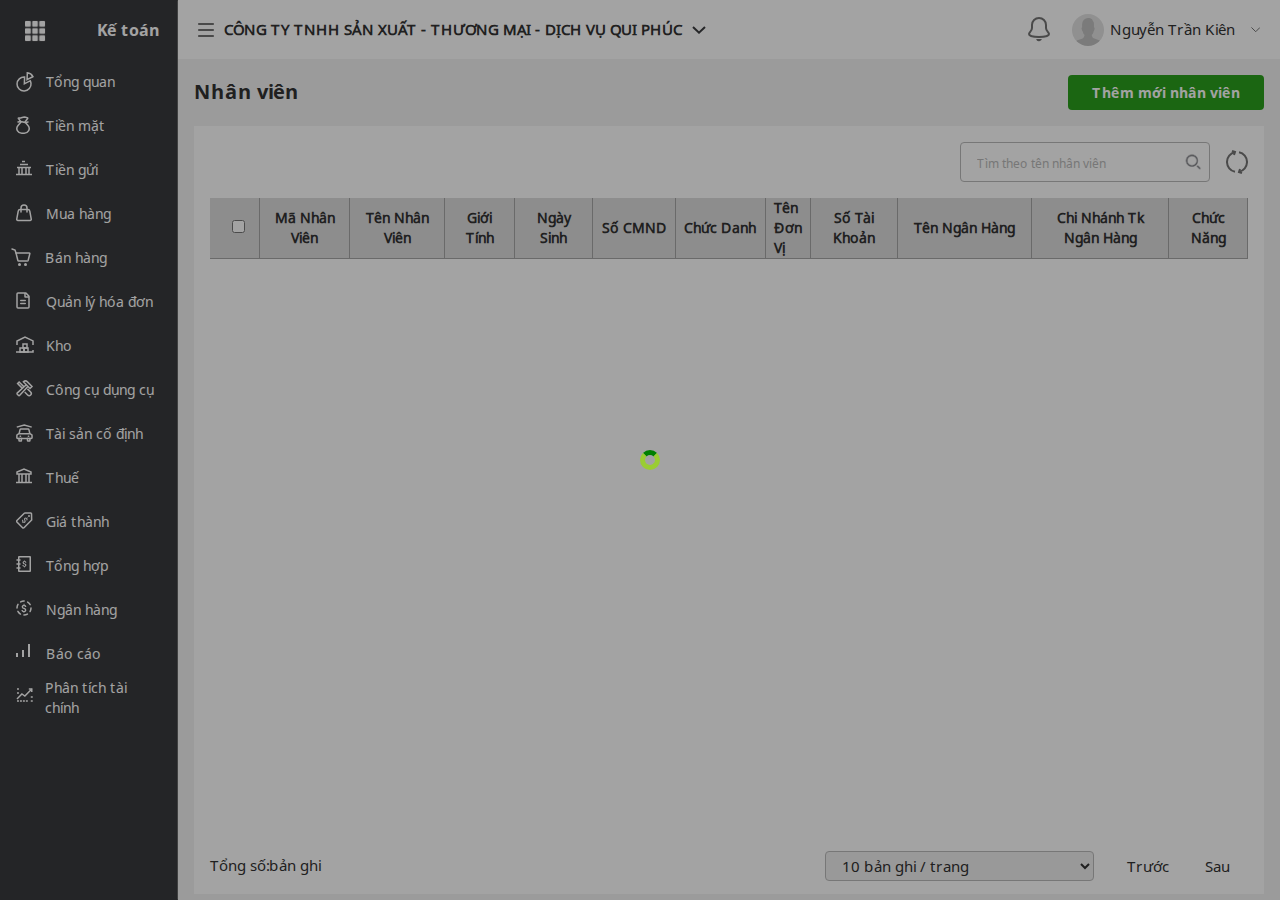
<file: page/index.html>
<!DOCTYPE html>
<html lang="en">

<head>
    <meta charset="UTF-8">
    <meta http-equiv="X-UA-Compatible" content="IE=edge">
    <meta name="viewport" content="width=device-width, initial-scale=1.0">
    <title>Nhân viên</title>
    <link rel="stylesheet" href="https://maxcdn.bootstrapcdn.com/bootstrap/3.3.7/css/bootstrap.min.css">
    <link rel="stylesheet" href="https://cdnjs.cloudflare.com/ajax/libs/font-awesome/6.0.0-beta3/css/all.min.css">
    <link rel="stylesheet" href="../css/style.css">
    <!-- Thu vien js -->
    <script src="https://ajax.googleapis.com/ajax/libs/jquery/3.5.1/jquery.min.js"></script>
</head>

<body>
    <!-- Narbar -->
    <div class="navbar">
        <!-- Narbar logo -->
        <div class="m-logo-box">
            <div class="m-toggle"></div>
            <div class="m-logo-page"></div>
            <div class="m-text">Kế toán</div>
        </div>
        <!-- Narbar content -->
        <div class="m-navbar-box">
            <div class="m-menu-item">
                <div class="m-menu-item-icon i-overview"></div>
                <div class="m-menu-item-text">Tổng quan</div>
            </div>
            <div class="m-menu-item">
                <div class="m-menu-item-icon i-cash"></div>
                <div class="m-menu-item-text">Tiền mặt</div>
            </div>
            <div class="m-menu-item">
                <div class="m-menu-item-icon i-deposit"></div>
                <div class="m-menu-item-text">Tiền gửi</div>
            </div>
            <div class="m-menu-item">
                <div class="m-menu-item-icon i-purchas"></div>
                <div class="m-menu-item-text">Mua hàng</div>
            </div>
            <div class="m-menu-item">
                <div class="m-menu-item-icon i-sell"></div>
                <div class="m-menu-item-text">Bán hàng</div>
            </div>
            <div class="m-menu-item">
                <div class="m-menu-item-icon i-bill"></div>
                <div class="m-menu-item-text">Quản lý hóa đơn</div>
            </div>
            <div class="m-menu-item">
                <div class="m-menu-item-icon i-warehouse"></div>
                <div class="m-menu-item-text">Kho</div>
            </div>
            <div class="m-menu-item">
                <div class="m-menu-item-icon i-tools"></div>
                <div class="m-menu-item-text">Công cụ dụng cụ</div>
            </div>
            <div class="m-menu-item">
                <div class="m-menu-item-icon i-asset"></div>
                <div class="m-menu-item-text">Tài sản cố định</div>
            </div>
            <div class="m-menu-item">
                <div class="m-menu-item-icon i-tax"></div>
                <div class="m-menu-item-text">Thuế</div>
            </div>
            <div class="m-menu-item">
                <div class="m-menu-item-icon i-price"></div>
                <div class="m-menu-item-text">Giá thành</div>
            </div>
            <div class="m-menu-item">
                <div class="m-menu-item-icon i-general"></div>
                <div class="m-menu-item-text">Tổng hợp</div>
            </div>
            <div class="m-menu-item">
                <div class="m-menu-item-icon i-bank"></div>
                <div class="m-menu-item-text">Ngân hàng</div>
            </div>
            <div class="m-menu-item">
                <div class="m-menu-item-icon i-notify"></div>
                <div class="m-menu-item-text">Báo cáo</div>
            </div>
            <div class="m-menu-item">
                <div class="m-menu-item-icon i-financial-analysis"></div>
                <div class="m-menu-item-text">Phân tích tài chính</div>
            </div>
        </div>
    </div>

    <!-- HEADER -->
    <div class="header">
        <!-- Header left -->
        <div class="m-header-left">
            <div class="m-header-l-icon m-header-l-icon-bar"></div>
            <div class="m-header-l-text">
                CÔNG TY TNHH SẢN XUẤT - THƯƠNG MẠI - DỊCH VỤ QUI PHÚC
            </div>
            <div class="m-header-l-icon m-header-l-icon-checkdown"></div>
        </div>
        <!-- Header right -->
        <div class="m-header-right">
            <div class="m-header-r-icon m-header-r-icon-bell"></div>
            <div class="m-header-r-avatar m-header-r-icon-user"></div>
            <div class="m-header-r-text">
                Nguyễn Trần Kiên
            </div>
            <div class="m-header-r-icon m-header-l-icon-checkdown"></div>
        </div>
    </div>

    <!-- Content -->
    <div class="content">
        <!-- CONTENT TITTLE -->
        <div class="m-content-tittle">
            <!-- Content tittle left -->
            <div class="m-tittle-left">
                <div class="m-tittle-l-text">Nhân viên</div>
            </div>
            <!-- Content tittle right -->
            <div class="m-tittle-right">
                <div class="m-row">
                    <button id="m-btn-add-ele" class="m-btn">
                        <div class="m-btn-text">Thêm mới nhân viên</div>    
                    </button>
                </div>
            </div>
        </div>

        <!-- CONTENT TABLE -->
        <div class="m-content-table">
            <!-- Content search -->
            <div class="m-content-search">
                <div class="m-content-search-left">
                    <div class="m-row m-l-search">
                        <input type="text" class="m-input m-input-search" name="" id="txtSearch" placeholder="Tìm theo tên nhân viên">
                    </div>
                </div>
                <div id="btnRefresh" class="m-content-search-right" title="Load dữ liệu">
                </div>
            </div>

            <!-- Content table -->
            <div class="m-row m-content-table-box">
                <div class="m-grid">
                    <table id="tbdlEmloyeesList" class="m-table" border="1">
                        <thead>
                            <tr>
                                <th style="width: 50px;"><input type="checkbox"></th>
                                <th class="text-align-center" style="width: 120px;">Mã nhân viên</th>
                                <th class="text-align-center" style='width: 130px;'>Tên nhân viên</th>
                                <th class="text-align-center" style="width: 90px;">Giới tính</th>
                                <th class="text-align-center" style="width: 100px;">Ngày sinh</th>
                                <th class="text-align-center" style="width: 100px;">Số CMND</th>
                                <th class="text-align-center" style="width:120px">Chức Danh</th>
                                <th class="text-align-left">Tên đơn vị</th>
                                <th class="text-align-center" style="width: 110px;">Số tài khoản</th>
                                <th class="text-align-center" style="width: 200px;">Tên ngân hàng</th>
                                <th class="text-align-center" style="width: 200px;">Chi nhánh tk ngân hàng</th>
                                <th class="text-align-center" style="width: 100px;">Chức năng</th>
                            </tr>
                        </thead>
                        <tbody>

                        </tbody>
                    </table>
                </div>
            </div>
            <!-- Content paging -->
            <div class="m-paging">
                <div class="m-paging-left">Tổng số:
                    <strong id="totalRecord"> </strong> bản ghi</div>
                <div class="m-paging-right">

                    <select class="m-combobox combobox-count" name="" id="cbxPageSize">
                        <!-- <option value="2">2 bản ghi / trang</option> -->
                        <option value="10">10 bản ghi / trang</option>
                        <option value="20">20 bản ghi / trang</option>
                        <option value="30">30 bản ghi / trang</option>
                        <option value="50">50 bản ghi / trang</option>
                        <option value="100">100 bản ghi / trang</option>
                    </select>
                    <div class="m-paging-hover m-paging-prev">Trước</div>
                    <div class="m-paging-number">
                    </div>
                    <div class="m-paging-hover m-paging-next">Sau</div>
                </div>

            </div>
        </div>


    </div>

    <!-- PopUp add nhân viên -->
    <div class="m-popup">
        <div class="m-row">
            <div id="dlgPopup" class="m-dialog-modal" style="display: none;">
                <div class="m-dialog">
                    <!-- DIALOG HEADER -->
                    <div class="m-dialog-header">
                        <!-- DIALOG HEADER Left -->

                        <div class="m-dialog-header-left">
                            <div class="m-dialog-title">
                                Thông tin nhân viên
                            </div>
                            <div class="m-dialog-checklist">
                                <div class="m-dialog-checklist-content">
                                    <input type="checkbox" /> Là khách hàng <br/>
                                </div>
                                <div class="m-dialog-checklist-content">
                                    <input type="checkbox" /> Là nhà cung cấp <br/>
                                </div>
                            </div>
                        </div>
                        <!-- DIALOG HEADER right -->

                        <div class="m-dialog-header-right">
                            <div id="m-dialog-help" class="m-dialog-help"></div>
                            <div id="m-dialog-close" class="m-dialog-close"></div>

                        </div>
                    </div>
                    <!-- DIALOG CONTENT -->
                    <div class="m-dialog-content">

                        <div class="m-dialog-content-line">
                            <div class="m-dialog-content-line-side">
                                <div class="m-dialog-content-box">
                                    <div class="m-dialog-content-box-tittle">Mã <strong>*</strong></div>
                                    <input style="max-width: 180px;" type="text" name="" id="m-employeeCode-txt" class="m-input " fieldName="EmployeeCode">
                                    <div class="m-input-alert-error" style="display: none; left: 5%;">
                                        Mã không được để trống
                                    </div>
                                </div>
                                <div class="m-dialog-content-box">
                                    <div class="m-dialog-content-box-tittle">Tên <strong>*</strong></div>
                                    <input style="width: 225px;" type="text" name="" id="m-employeeFullName-txt" class="m-input" fieldName="EmployeeName">
                                    <div class="m-input-alert-error" style="display: none;">
                                        Tên không được để trống
                                    </div>
                                </div>
                            </div>
                            <div class="m-dialog-content-line-side">
                                <div class="m-dialog-content-box">
                                    <div class="m-dialog-content-box-tittle">Ngày sinh</div>
                                    <input type="date" name="" id="m-employeeDateOfBirth-txt" class="m-input" fieldName="DateOfBirth">
                                </div>
                                <div class="m-dialog-content-box">
                                    <div class="m-dialog-content-box-tittle">Giới tính</div>
                                    <div id="m-employeeGender-txt" class="m-dialog-content-box-radio" fieldName="Gender">
                                        <input type="radio" radio class="gender" name="gender" value="1">Nam
                                        <input type="radio" radio class="gender" name="gender" value="0">Nữ
                                        <input type="radio" radio class="gender" name="gender" value="2">Khác
                                    </div>
                                </div>
                            </div>
                        </div>
                        <div class="m-dialog-content-line">
                            <div class="m-dialog-content-line-side">
                                <div class="m-dialog-content-box">
                                    <div class="m-dialog-content-box-tittle">Đơn vị <strong>*</strong></div>

                                    <combobox id="m-employeeDepartmentId-txt" api="http://amis.manhnv.net/api/v1/Departments" proppertyDisplay="DepartmentName" propertyValue="DepartmentId" fieldName="DepartmentId">
                                    </combobox>
                                    <div class="m-input-alert-error" style="display: none; top:70%; left: 25%;">
                                        Đơn vị không được để trống
                                    </div>
                                </div>

                            </div>
                            <div class="m-dialog-content-line-side" style="margin-bottom: 10px;">
                                <div class="m-dialog-content-box">
                                    <div class="m-dialog-content-box-tittle">Số CMND</div>
                                    <input type="number" name="" id="" class="m-input" fieldName="IdentityNumber">
                                </div>
                                <div class="m-dialog-content-box">
                                    <div class="m-dialog-content-box-tittle">Ngày cấp</div>
                                    <input style="width: 165px;" type="date" name="" id="" class="m-input" fieldName="IdentityDate">
                                </div>
                            </div>
                        </div>
                        <div class="m-dialog-content-line">
                            <div class="m-dialog-content-line-side">
                                <div class="m-dialog-content-box">
                                    <div class="m-dialog-content-box-tittle">Chức danh</div>
                                    <input type="text" style="width: 420px;" name="" id="m-employeePositionId-txt" class="m-input" fieldName="EmployeePosition">
                                    <!-- <combobox id="m-employeePositionId-txt" api="http://amis.manhnv.net/api/v1/Positions" proppertyDisplay="PositionName" propertyValue="PositionId" fieldName="PositionId">
                                    </combobox> -->
                                </div>

                            </div>
                            <div class="m-dialog-content-line-side">
                                <div class="m-dialog-content-box">
                                    <div class="m-dialog-content-box-tittle">Nơi cấp</div>
                                    <input type="text" name="" id="" class="m-input m-full-side" fieldName="IdentityPlace">
                                </div>

                            </div>
                        </div>
                        <div class="m-dialog-content-line">
                            <div class="m-dialog-content-line-side">
                                <div class="m-dialog-content-box">
                                    <div class="m-dialog-content-box-tittle">Địa chỉ</div>
                                    <input type="text" name="" id="m-employeeAddress-txt" class="m-input m-full-line" fieldName="Address">
                                </div>
                            </div>
                        </div>

                        <div class="m-dialog-content-line">
                            <div class="m-dialog-content-line-side">
                                <div class="m-dialog-content-box">
                                    <div class="m-dialog-content-box-tittle">ĐT di động</div>
                                    <input type="number" name="" id="m-employeePhone-txt" class="m-input" fieldName="PhoneNumber">
                                </div>
                                <div class="m-dialog-content-box">
                                    <div class="m-dialog-content-box-tittle">ĐT cố định</div>
                                    <input type="tel" name="" id="" class="m-input" fieldName="TelephoneNumber">
                                </div>
                                <div class="m-dialog-content-box">
                                    <div class="m-dialog-content-box-tittle">Email</div>
                                    <input type="email" name="" id="m-employeeEmail-txt" class="m-input" fieldName="Email">
                                </div>
                            </div>
                        </div>

                        <div class="m-dialog-content-line">
                            <div class="m-dialog-content-line-side">
                                <div class="m-dialog-content-box">
                                    <div class="m-dialog-content-box-tittle">Tài khoản ngân hàng</div>
                                    <input type="number" name="" id="" class="m-input" fieldName="BankAccountNumber">
                                </div>
                                <div class="m-dialog-content-box">
                                    <div class="m-dialog-content-box-tittle">Tên ngân hàng</div>
                                    <input type="text" name="" id="" class="m-input" fieldName="BankName">
                                </div>
                                <div class="m-dialog-content-box">
                                    <div class="m-dialog-content-box-tittle">Chi nhánh</div>
                                    <input type="text" name="" id="" class="m-input" fieldName="BankBranchName">
                                </div>
                            </div>
                        </div>
                    </div>
                    <div class="m-dialog-footer">
                        <div class="m-dialog-footer-left">
                            <button id="m-d-f-close" class="m-btn m-btn-nobg m-btn-footer">Hủy</button>
                        </div>
                        <div class="m-dialog-footer-right">
                            <button id="m-d-f-save" class="m-btn m-btn-footer">Cất</button>
                            <button id="m-d-f-save-add" class="m-btn m-btn-footer">Cất và thêm</button>
                        </div>

                    </div>
                </div>
            </div>

        </div>
    </div>
    <!-- Popup delete -->
    <div class="k-popup">
        <div class="m-row">
            <div id="k-dlgPopup" class="k-dialog-modal" style="display: none;">
                <div class="k-dialog">

                    <!-- DIALOG CONTENT -->
                    <div class="k-dialog-content">
                        <div class="k-dialog-content-left">
                            <div class="k-dialog-c-l-icon"></div>
                        </div>
                        <div class="k-dialog-content-right">
                            <div class="k-d-c-r-text">Bạn có chắc chắn muốn xóa nhân viên [Mã nhân viên] không?</div>
                        </div>
                    </div>
                    <!-- DIALOG FOOTER -->
                    <div class="k-dialog-footer">
                        <div class="k-dialog-footer-left">
                            <button id="k-d-f-close" class="m-btn m-btn-nobg m-btn-footer">Không</button>
                        </div>
                        <div class="k-dialog-footer-right">
                            <button id="k-d-f-delete" class="m-btn m-btn-footer">Có</button>
                        </div>

                    </div>
                </div>
            </div>

        </div>
    </div>
    <!-- Popup lưu ý   -->

    <div class="k-popup">
        <div class="m-row">
            <div id="kien-dlgPopup" class="k-dialog-modal" style="display: none;">
                <div class="k-dialog">

                    <!-- DIALOG CONTENT -->
                    <div class="k-dialog-content">
                        <div class="k-dialog-content-left">
                            <div class="k-dialog-c-l-icon"></div>
                        </div>
                        <div class="kien-dialog-content-right">
                            / </div>
                    </div>
                    <!-- DIALOG FOOTER -->
                    <div class="k-dialog-footer">
                        <div class="k-dialog-footer-left">
                            <!-- <button id="k-d-f-close" class="m-btn m-btn-nobg m-btn-footer">Không</button> -->
                        </div>
                        <div class="k-dialog-footer-right">
                            <button id="kien-d-f-close" class="m-btn m-btn-footer">Đồng ý</button>
                        </div>

                    </div>
                </div>
            </div>

        </div>
    </div>
    <!-- Load trang -->
    <div class="m-loading">
        <div class="m-loading-icon">

        </div>
    </div>
    <!-- Toast box (không sử dụng) -->
    <div class="m-toast-box">
        <div id="m-toast-error" class="m-toast-msg m-toast-error" style="display: none;">
            <div class="m-toast-icon"><i class="fas fa-exclamation-triangle"></i></div>
            <div class="m-toast-text">Xóa thành công</div>
            <div class="m-toast-close "><i class="fas fa-times"></i></div>
        </div>
        <div class="m-toast-msg m-toast-info" style="display: none">
            <div class="m-toast-icon"><i class="fas fa-info-circle"></i></div>
            <div class="m-toast-text">Thêm mới thành công</div>
            <div class="m-toast-close "><i class="fas fa-times"></i></div>
        </div>
    </div>

</body>

<!-- js -->
<!-- Cac js dùng chung -->
<script src="../js/base/enum.js"></script>
<script src="../js/base/common.js"></script>
<script src="/js/combobox.js"></script>
<!-- Cac js dùng riêng -->
<script src="../js/app.js"></script>
<!-- <script src="/js/downicon.js"></script> -->


</html>
</file>
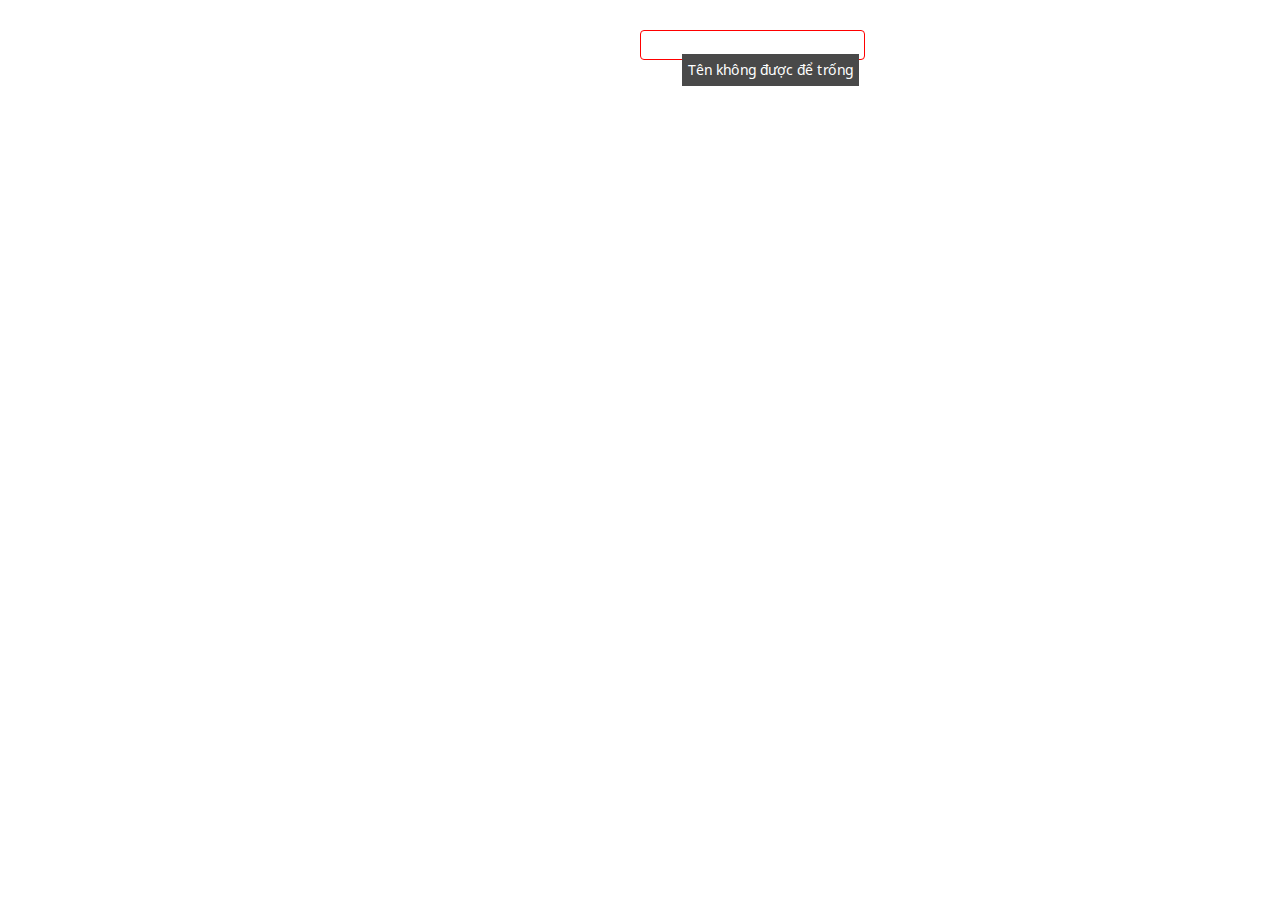
<file: page/test copy.html>
<!DOCTYPE html>
<html lang="en">

<head>
    <meta charset="UTF-8">
    <meta http-equiv="X-UA-Compatible" content="IE=edge">
    <meta name="viewport" content="width=device-width, initial-scale=1.0">
    <title>Document</title>
    <link rel="stylesheet" href="https://maxcdn.bootstrapcdn.com/bootstrap/3.3.7/css/bootstrap.min.css">
    <link rel="stylesheet" href="https://cdnjs.cloudflare.com/ajax/libs/font-awesome/6.0.0-beta3/css/all.min.css">
    <link rel="stylesheet" href="../css/style.css">
    <link rel="stylesheet" href="../css/popupdelete.css">
    <!-- Thu vien js -->
    <script src="https://ajax.googleapis.com/ajax/libs/jquery/3.5.1/jquery.min.js"></script>
</head>

<body>

    <div class="m-dialog-content-box" style="width: 300px; margin:30px auto auto 50%; translate:(-50%, 0);">
        <input style="width: 225px;" type="text" name="" id="m-employeeFullName-txt" class="m-input m-input-select" fieldName="FullName">
        <div class="m-input-alert-error">
            Tên không được để trống
        </div>
    </div>

    <!-- js -->
    <!-- Cac js dùng chung -->
    <!-- <script src="/js/base/Enum.js"></script> -->
    <!-- <script src="/js/employee.js"></script> -->
    <!-- <script src="/js/base/common.js"></script> -->
    <!-- <script src="../js/app.js"></script> -->
    <!-- Cac js dùng riêng -->
    <script src="/js/downicon.js"></script>

</html>
</file>
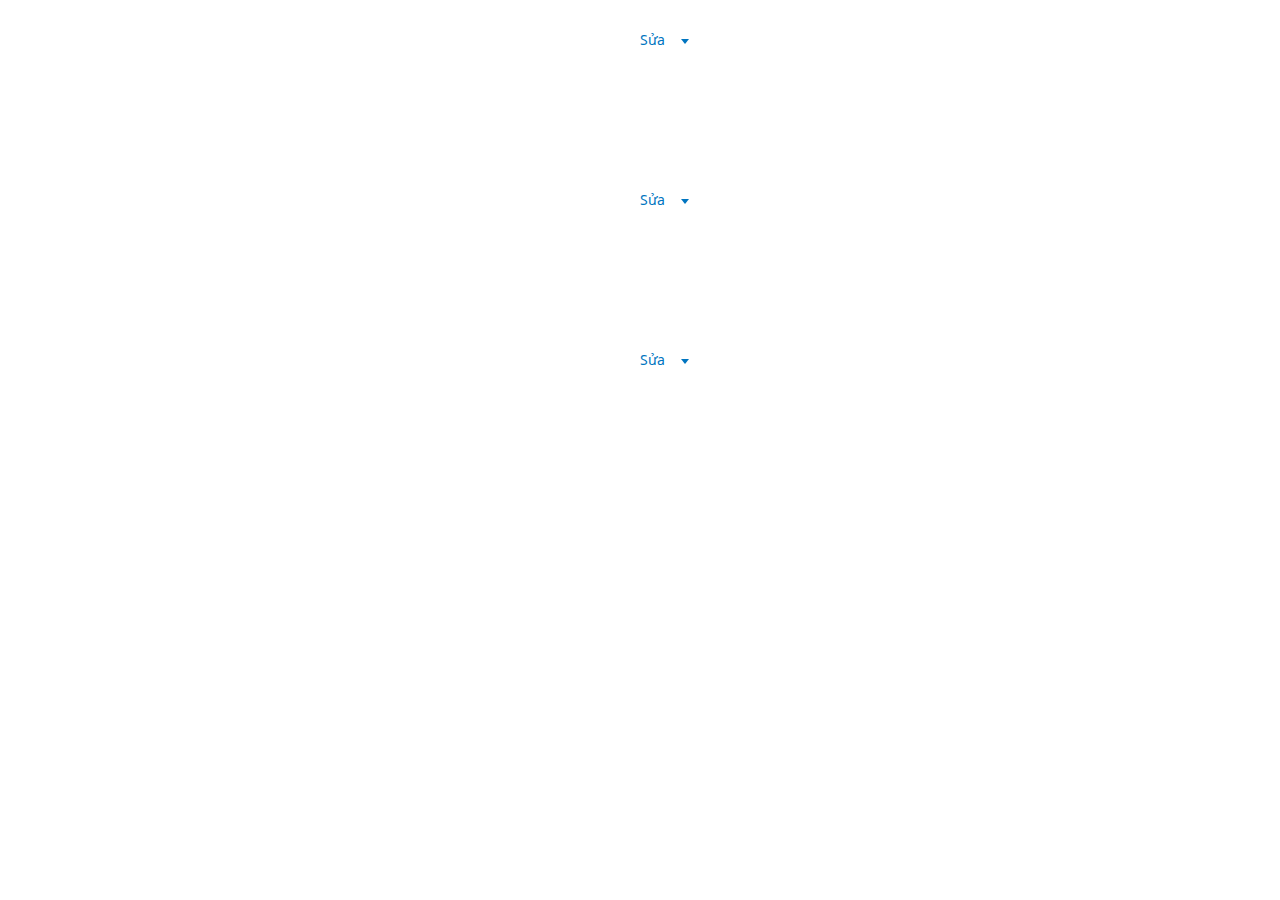
<file: page/test.html>
<!DOCTYPE html>
<html lang="en">

<head>
    <meta charset="UTF-8">
    <meta http-equiv="X-UA-Compatible" content="IE=edge">
    <meta name="viewport" content="width=device-width, initial-scale=1.0">
    <title>Document</title>
    <link rel="stylesheet" href="https://maxcdn.bootstrapcdn.com/bootstrap/3.3.7/css/bootstrap.min.css">
    <link rel="stylesheet" href="https://cdnjs.cloudflare.com/ajax/libs/font-awesome/6.0.0-beta3/css/all.min.css">
    <link rel="stylesheet" href="../css/style.css">
    <!-- Thu vien js -->
    <script src="https://ajax.googleapis.com/ajax/libs/jquery/3.5.1/jquery.min.js"></script>
</head>

<body>
    <div style="width: 300px; margin:30px auto auto 50%; translate:(-50%, 0);">
        <div class="m-content-table-row-setting">
            <div class="m-c-t-r-box">
                <div id="m-c-t-r-icon-btn" class="m-content-table-row-setting-text">Sửa</div>
                <div id="m-c-t-r-icon-down" class="m-content-table-row-icon"></div>
            </div>
            <div class="m-c-t-r-data">
                <div class="m-c-t-r-item" value='1'>Nhân bản</div>
                <div id="m-c-t-r-activate" class="m-c-t-r-item" value='2'>Xóa</div>
                <div class="m-c-t-r-item" value='3'>Ngừng sử dụng</div>
            </div>
        </div>
    </div>
    <br>
    <br>
    <br>
    <br>
    <br>
    <div style="width: 300px; margin:30px auto auto 50%; translate:(-50%, 0);">
        <div class="m-content-table-row-setting">
            <div class="m-c-t-r-box">
                <div id="m-c-t-r-icon-btn" class="m-content-table-row-setting-text">Sửa</div>
                <div id="m-c-t-r-icon-down" class="m-content-table-row-icon"></div>
            </div>
            <div class="m-c-t-r-data">
                <div class="m-c-t-r-item" value='1'>Nhân bản</div>
                <div id="m-c-t-r-activate" class="m-c-t-r-item" value='2'>Sửa</div>
                <div class="m-c-t-r-item" value='3'>Ngừng sử dụng</div>
            </div>
        </div>
    </div>
    <br>
    <br>
    <br>
    <br>
    <br>

    <div style="width: 300px; margin:30px auto auto 50%; translate:(-50%, 0);">
        <div class="m-content-table-row-setting">
            <div class="m-c-t-r-box">
                <div id="m-c-t-r-icon-btn" class="m-content-table-row-setting-text">Sửa</div>
                <div id="m-c-t-r-icon-down" class="m-content-table-row-icon"></div>
            </div>
            <div id="m-c-t-r-data" class="m-c-t-r-data">
                <div class="m-c-t-r-item" value='1'>Nhân bản</div>
                <div id="m-c-t-r-activate" class="m-c-t-r-item" value='2'>Sửa</div>
                <div class="m-c-t-r-item" value='3'>Ngừng sử dụng</div>
            </div>
        </div>
    </div>
    <br>
    <br>
    <br>
    <br>
    <br>

    <div class="m-popup">
        <div class="m-row">
            <div id="dlgPopup" class="m-dialog-modal" style="display: none;">
                <div class="m-dialog">
                    <!-- DIALOG HEADER -->
                    <div class="m-dialog-header">
                        <div class="m-dialog-header-left">
                            <div class="m-dialog-title">
                                Thông tin nhân viên
                            </div>
                            <div class="m-dialog-checklist">
                                <div class="m-dialog-checklist-content">
                                    <input type="checkbox">
                                    <span>Là khách hàng</span>
                                </div>
                                <div class="m-dialog-checklist-content">
                                    <input type="checkbox">
                                    <span>Là nhà cung cấp</span>
                                </div>
                            </div>
                        </div>
                        <div class="m-dialog-header-right">
                            <div id="m-dialog-help" class="m-dialog-help"></div>
                            <div id="m-dialog-close" class="m-dialog-close"></div>

                        </div>
                    </div>
                    <!-- DIALOG CONTENT -->
                    <div class="m-dialog-content">
                        <div class="m-dialog-content-line">
                            <div class="m-dialog-content-line-side">
                                <div class="m-dialog-content-box">
                                    <div class="m-dialog-content-box-tittle">Mã <strong>*</strong></div>
                                    <input style="max-width: 150px;" type="text" name="" id="m-employeeCode-txt" class="m-input">
                                </div>
                                <div class="m-dialog-content-box">
                                    <div class="m-dialog-content-box-tittle">Tên <strong>*</strong></div>
                                    <input style="width: 225px;" type="text" name="" id="m-employeeFullName-txt" class="m-input">
                                </div>
                            </div>
                            <div class="m-dialog-content-line-side">
                                <div class="m-dialog-content-box">
                                    <div class="m-dialog-content-box-tittle">Ngày sinh</div>
                                    <input type="date" name="" id="m-employeeDateOfBirth-txt" class="m-input">
                                </div>
                                <div class="m-dialog-content-box">
                                    <div class="m-dialog-content-box-tittle">Giới tính</div>
                                    <div id="m-employeeGender-txt" class="m-dialog-content-box-radio">
                                        <input type="radio" value="1">
                                        <span>Nam</span>
                                        <input type="radio" value="2">
                                        <span>Nữ</span>
                                        <input type="radio" value="3">
                                        <span>Khác</span>
                                    </div>
                                </div>
                            </div>
                        </div>
                        <div class="m-dialog-content-line">
                            <div class="m-dialog-content-line-side">
                                <div class="m-dialog-content-box">
                                    <div class="m-dialog-content-box-tittle">Đơn vị <strong>*</strong></div>
                                    <select class="m-combobox m-full-side" name="" id="m-employeeDepartmentId-txt m-full-side">
                                        <option value="">Phòng nhân sự</option>
                                        <option value="">Phòng đào tạo</option>
                                        <option value="">Phòng quản lý</option>
                                    </select>
                                </div>

                            </div>
                            <div class="m-dialog-content-line-side">
                                <div class="m-dialog-content-box">
                                    <div class="m-dialog-content-box-tittle">Số CMND</div>
                                    <input type="number" name="" id="" class="m-input">
                                </div>
                                <div class="m-dialog-content-box">
                                    <div class="m-dialog-content-box-tittle">Ngày cấp</div>
                                    <input style="width: 165px;" type="date" name="" id="" class="m-input">
                                </div>
                            </div>
                        </div>
                        <div class="m-dialog-content-line">
                            <div class="m-dialog-content-line-side">
                                <div class="m-dialog-content-box">
                                    <div class="m-dialog-content-box-tittle">Chức danh</div>
                                    <input type="text" name="" id="m-employeePositionId-txt" class="m-input m-full-side">
                                </div>

                            </div>
                            <div class="m-dialog-content-line-side">
                                <div class="m-dialog-content-box">
                                    <div class="m-dialog-content-box-tittle">Nơi cấp</div>
                                    <input type="text" name="" id="" class="m-input m-full-side">
                                </div>

                            </div>
                        </div>
                        <div class="m-dialog-content-line">
                            <div class="m-dialog-content-line-side">
                                <div class="m-dialog-content-box">
                                    <div class="m-dialog-content-box-tittle">Địa chỉ</div>
                                    <input type="text" name="" id="" class="m-input m-full-line">
                                </div>
                            </div>
                        </div>

                        <div class="m-dialog-content-line">
                            <div class="m-dialog-content-line-side">
                                <div class="m-dialog-content-box">
                                    <div class="m-dialog-content-box-tittle">ĐT di động</div>
                                    <input type="number" name="" id="m-employeePhone-txt" class="m-input">
                                </div>
                                <div class="m-dialog-content-box">
                                    <div class="m-dialog-content-box-tittle">ĐT cố định</div>
                                    <input type="tel" name="" id="" class="m-input">
                                </div>
                                <div class="m-dialog-content-box">
                                    <div class="m-dialog-content-box-tittle">Email</div>
                                    <input type="email" name="" id="m-employeeEmail-txt" class="m-input">
                                </div>
                            </div>
                        </div>

                        <div class="m-dialog-content-line">
                            <div class="m-dialog-content-line-side">
                                <div class="m-dialog-content-box">
                                    <div class="m-dialog-content-box-tittle">Tài khoản ngân hàng</div>
                                    <input type="number" name="" id="" class="m-input">
                                </div>
                                <div class="m-dialog-content-box">
                                    <div class="m-dialog-content-box-tittle">Tên ngân hàng</div>
                                    <input type="text" name="" id="" class="m-input">
                                </div>
                                <div class="m-dialog-content-box">
                                    <div class="m-dialog-content-box-tittle">Chi nhánh</div>
                                    <input type="text" name="" id="" class="m-input">
                                </div>
                            </div>
                        </div>
                    </div>
                    <div class="m-dialog-footer">
                        <div class="m-dialog-footer-left">
                            <button id="m-d-f-close" class="m-btn m-btn-nobg m-btn-footer">Hủy</button>
                        </div>
                        <div class="m-dialog-footer-right">
                            <button id="m-d-f-save" class="m-btn m-btn-footer">Cất</button>
                            <button id="m-d-f-save-add" class="m-btn m-btn-footer">Cất và thêm</button>
                        </div>

                    </div>
                </div>
            </div>

        </div>
    </div>
</body>

<!-- js -->
<!-- Cac js dùng chung -->
<!-- <script src="/js/base/Enum.js"></script> -->
<!-- <script src="/js/employee.js"></script> -->
<!-- <script src="/js/base/common.js"></script> -->
<!-- <script src="../js/app.js"></script> -->
<!-- Cac js dùng riêng -->
<script src="/js/downicon.js"></script>

</html>
</file>
<file: css/style.css>
/* Base css */

@import url(./base/button.css);

/* @import url(./base/dialog.css); */

@import url(./base/icon.css);
@import url(./base/input.css);
@import url(./base/toast.css);

/* Common */

@import url(./common/checkbox.css);
@import url(./common/combobox.css);
@import url(./common/common.css);
@import url(./common/paging-navigation.css);
@import url(./common/table.css);
@import url(./common/downIcon.css);

/* Layout css */

@import url(./layout/navbar.css);
@import url(./layout/header.css);
@import url(./layout/content.css);

/* PopUpPage */

@import url(./popuppage.css);

/* Popupdelete */

@import url(./popupdelete.css);

/* body */

body {
    font-family: BAKA font;
    margin: 0;
}


/* Font */

@font-face {
    font-family: BAKA font;
    src: url('../content/fonts/notosans-regular.2cb88a13.woff2');
}

@font-face {
    font-family: BAKA font Bold;
    src: url('../content/fonts/notosans-bold.3ede5aff.woff2');
}

@font-face {
    font-family: BAKA font Italic;
    src: url('../content/fonts/notosans-italic.1c1aaac9.woff2');
}

@font-face {
    font-family: BAKA font semibold;
    src: url('../content/fonts/notosans-semibold.df3e6dc4.woff2');
}
</file>
<file: css/popupdelete.css>
.k-dialog {
    position: relative;
    border-radius: 4px;
    max-width: 500px;
    height: 50vh;
    font-size: 13px;
    top: 50%;
    left: 50%;
    transform: translate(-50%, -50%);
}

.k-dialog-modal {
    position: fixed;
    top: 0;
    left: 0;
    right: 0;
    bottom: 0;
    background-color: rgba(0, 0, 0, 0.5);
}


/* CONTENT */

.k-dialog-content {
    display: flex;
    padding: 64px 32px 32px;
    justify-content: space-between;
    align-items: center;
    background-color: #FFFFFF;
}

.k-dialog-content-left {
    margin-right: 16px;
}

strong {
    color: red;
}


/* FOOTER */

.k-dialog-footer {
    display: flex;
    justify-content: space-between;
    background-color: #FFFFFF;
    padding: 10px;
    border-radius: 0 0 4px 4px;
}

.k-dialog-footer .k-btn-footer {
    display: flex;
    justify-content: center;
    align-items: center;
    height: 32px;
    margin-left: 15px;
}

#k-d-f-close,
#k-d-f-save {
    background-color: white;
    font-family: BAKA font Bold;
    color: black;
    border: 1px solid black;
    min-width: 20px !important;
    transition: 0.3s;
}

#k-d-f-close:hover,
#k-d-f-save:hover {
    background-color: rgb(231, 231, 231);
}

#k-d-f-save-add {
    transition: 0.3s;
}

.k-dialog-footer-right {
    display: flex;
}

.k-dialog-c-l-icon {
    background: url('../content/img/Sprites.64af8f61.svg') no-repeat -598px -463px;
    width: 36px;
    height: 37px;
}

#k-d-f-delete {
    font-family: BAKA font Bold;
    min-width: 50px !important;
}


/* ERROR POPUP */

#kien-d-f-close {
    font-family: BAKA font Bold;
}
</file>
